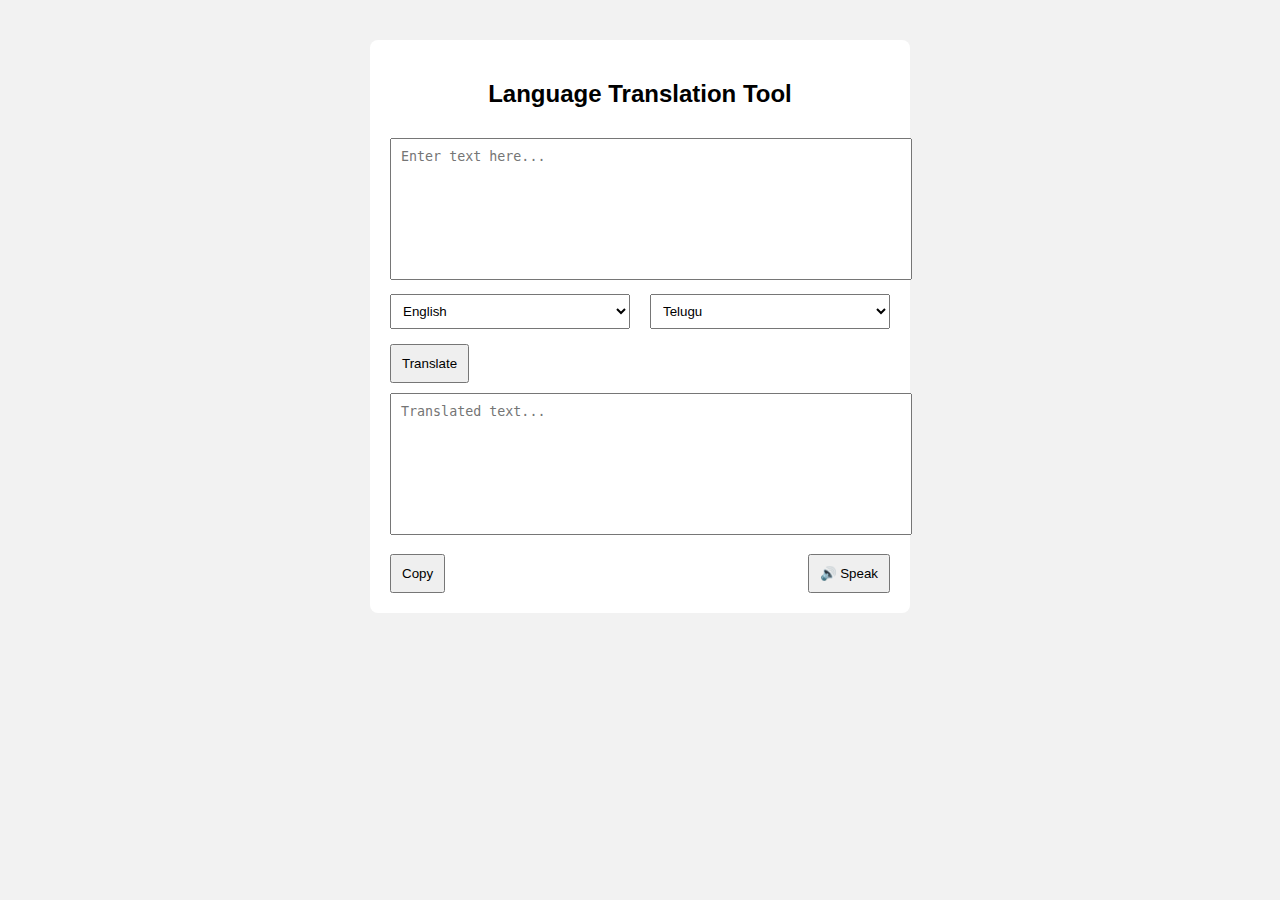
<file: Task-1/index.html>
<!DOCTYPE html>
<html lang="en">
<head>
    <meta charset="UTF-8">
    <title>Language Translation Tool</title>
    <link rel="stylesheet" href="style.css">
</head>
<body>

<div class="container">
    <h2>Language Translation Tool</h2>

    <textarea id="inputText" placeholder="Enter text here..."></textarea>

    <div class="selectors">
        <select id="sourceLang">
            <option value="en">English</option>
            <option value="fr">French</option>
            <option value="de">German</option>
            <option value="es">Spanish</option>
            <option value="hi">Hindi</option>
        </select>

        <select id="targetLang">
            <option value="te">Telugu</option>
            <option value="fr">French</option>
            <option value="en">English</option>
            <option value="de">German</option>
            <option value="es">Spanish</option>
            <option value="hi">Hindi</option>
        </select>
    </div>

    <button onclick="translateText()">Translate</button>

    <textarea id="outputText" placeholder="Translated text..." readonly></textarea>

    <div class="actions">
        <button onclick="copyText()">Copy</button>
        <button onclick="speakText()">🔊 Speak</button>
    </div>
</div>

<script src="script.js"></script>
</body>
</html>
</file>
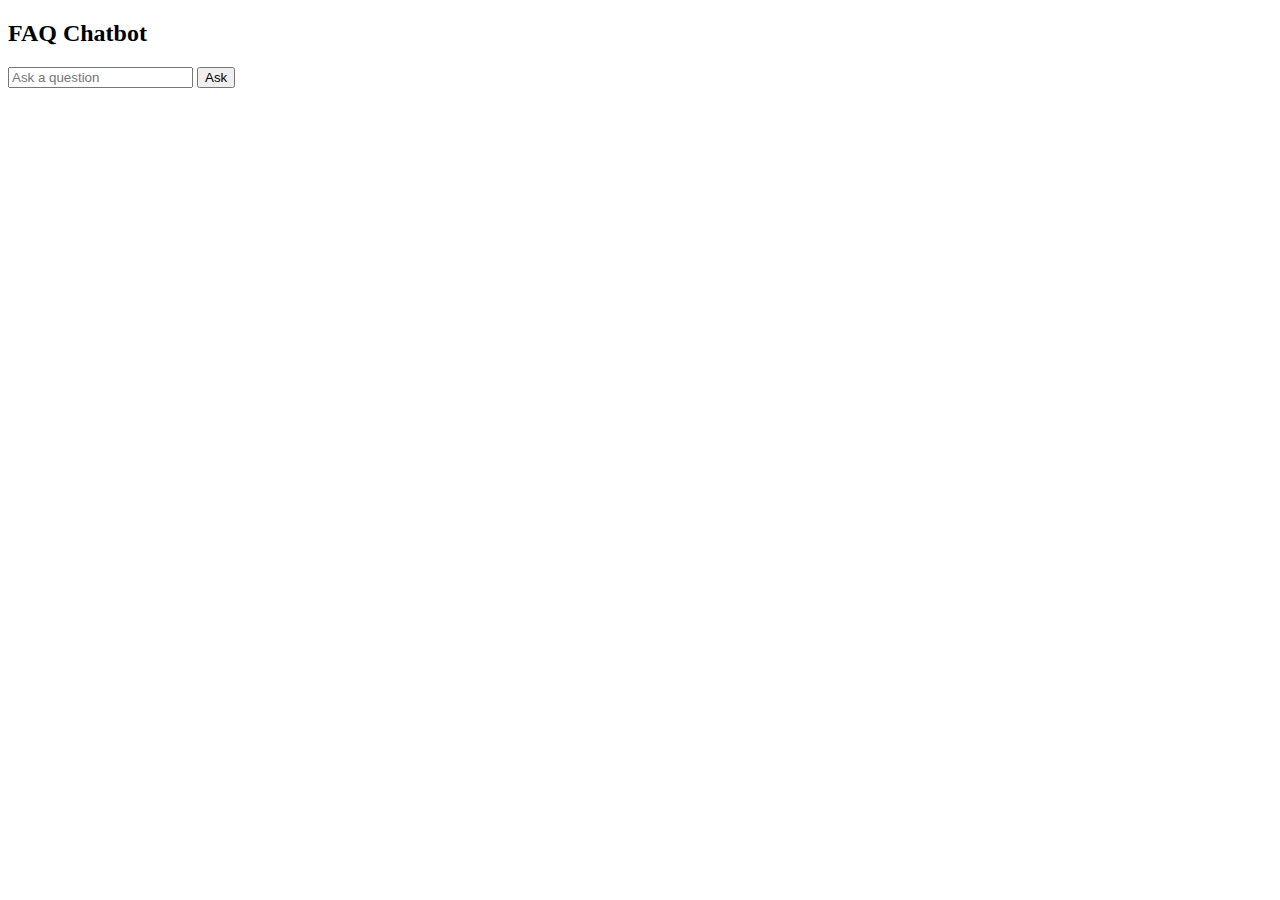
<file: Task-2/index.html>
<!DOCTYPE html>
<html>
<head>
  <title>FAQ Chatbot</title>
</head>
<body>
  <h2>FAQ Chatbot</h2>
  <input id="question" placeholder="Ask a question" />
  <button onclick="ask()">Ask</button>
  <p id="answer"></p>

  <script>
    function ask() {
      fetch("/", {
        method: "POST",
        headers: { "Content-Type": "application/json" },
        body: JSON.stringify({ question: document.getElementById("question").value })
      })
      .then(res => res.json())
      .then(data => document.getElementById("answer").innerText = data.answer);
    }
  </script>
</body>
</html>
</file>
<file: Task-1/style.css>
body {
    font-family: Arial, sans-serif;
    background-color: #f2f2f2;
}

.container {
    width: 500px;
    margin: 40px auto;
    background: white;
    padding: 20px;
    border-radius: 8px;
}

h2 {
    text-align: center;
}

textarea {
    width: 100%;
    height: 120px;
    margin-top: 10px;
    padding: 10px;
    resize: none;
}

.selectors {
    display: flex;
    justify-content: space-between;
    margin-top: 10px;
}

select {
    width: 48%;
    padding: 8px;
}

button {
    padding: 10px;
    margin-top: 15px;
    cursor: pointer;
}

.actions {
    display: flex;
    justify-content: space-between;
}
</file>
